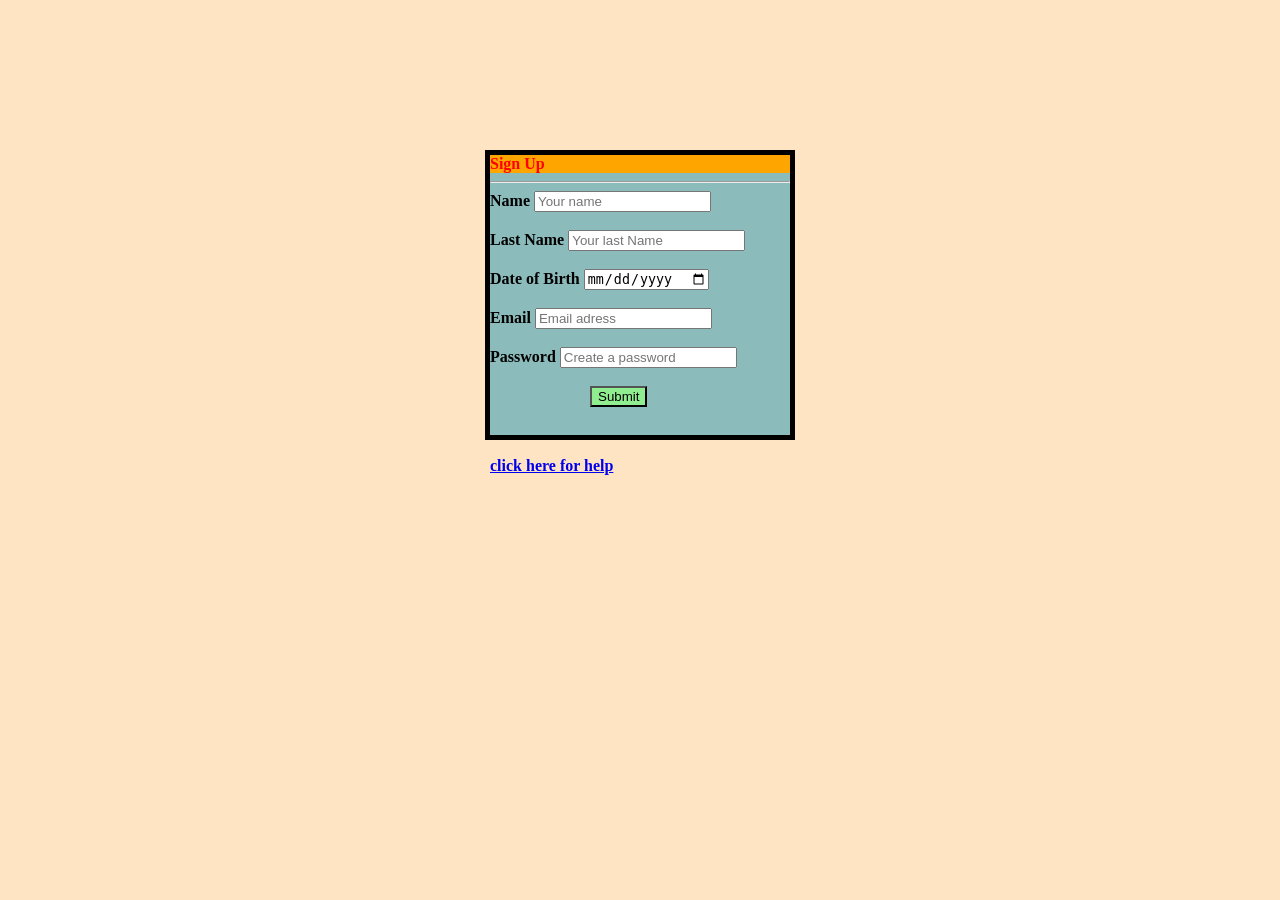
<file: handling/chapter 2/form/index.html>
<!DOCTYPE html>
<html lang="en">

<head>
    <meta charset="UTF-8">
    <meta http-equiv="X-UA-Compatible" content="IE=edge">
    <meta name="viewport" content="width=device-width, initial-scale=1.0">
    <title>Registration</title>
    <style type="text/css">
        body {

            height: 100%;

            background-color: bisque;
            color: black;
            column-gap: 15px;
            font-weight: bold;
        }

        button {
            align-content: center;
            background-color: lightgreen;
            color: black;
            margin-bottom: 50px;
            margin-left: 100px;
        }
        .register {
            border: 5px solid black;
            margin: auto;
            margin-top: 150px;
            width: 300px;
            height: 280px;
            background-color: rgb(140, 187, 187);
        }

        a {
            margin-right: 100px;
        }
        nav {
            background-color: orange;
            color: rgb(255, 0, 0);
            font-weight: bolder;
        }
    </style>
</head>

<body>
    

    <div class="register">

        <form action="">
            <nav >Sign Up</nav>
            <hr>
                
            <label for="Name" aria-rowspan="2">
                Name
            </label>

            <input type="text" name="Name" placeholder="Your name" id="Name" required><br> <br>

            <label for="last">Last Name</label>
            <input type="text" name="lasr" id="last" placeholder="Your last Name"> <br><br>

            <label for="dob">Date of Birth</label>
            <input type="date" name="dob" id="dob"><br><br>


            <label for="email1">Email</label>
            <input type="Email" name="email" placeholder="Email adress" id="email1" required><br> <br>

            <label for="passwords">Password</label>

            <input type="password" name="password" id="passwords" placeholder="Create a password" required>
            <br>
            <br>

            <button type="submit">Submit</button><br>


            <a href="https://codewithharry.com">click here for help</a>


        </form>

    </div>

</body>

</html>
</file>
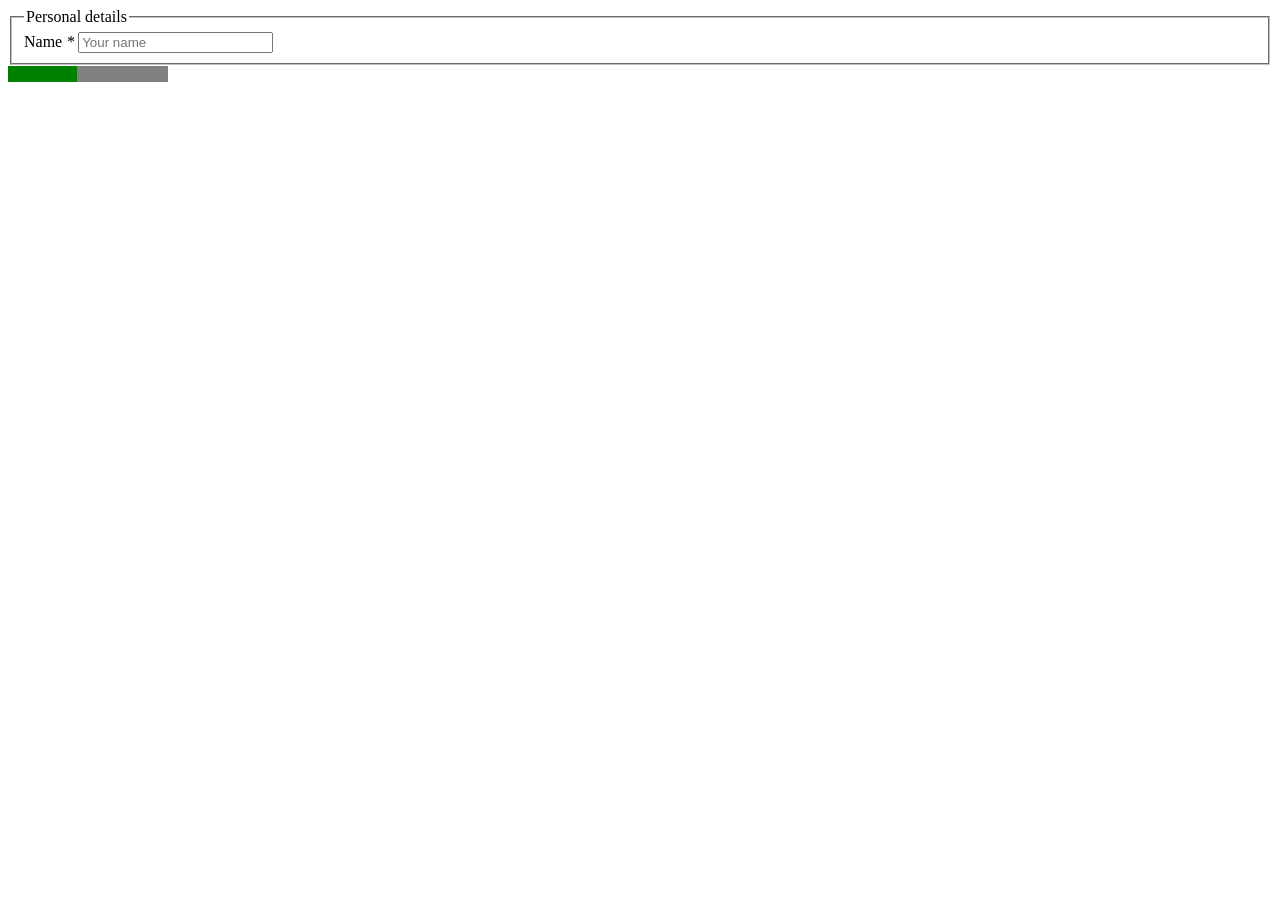
<file: handling/chapter 2/form/chapter 3/delhi university/login.html>
<!DOCTYPE html>
<html lang="en">
<head>
    <meta charset="UTF-8">
    <meta http-equiv="X-UA-Compatible" content="IE=edge">
    <meta name="viewport" content="width=device-width, initial-scale=1.0">
    <title>samarth</title>
</head>
<body>
    <fieldset>
        <legend>Personal details</legend>
        <label for="name">Name <em>*</em></label>
        <input type="text" id="name" placeholder="Your name" style="padding-right:20px ;">
    </fieldset>
    
    <progress value="0.43" style="background-color: green;">file is in progress</progress>
</body>
</html>
</file>
